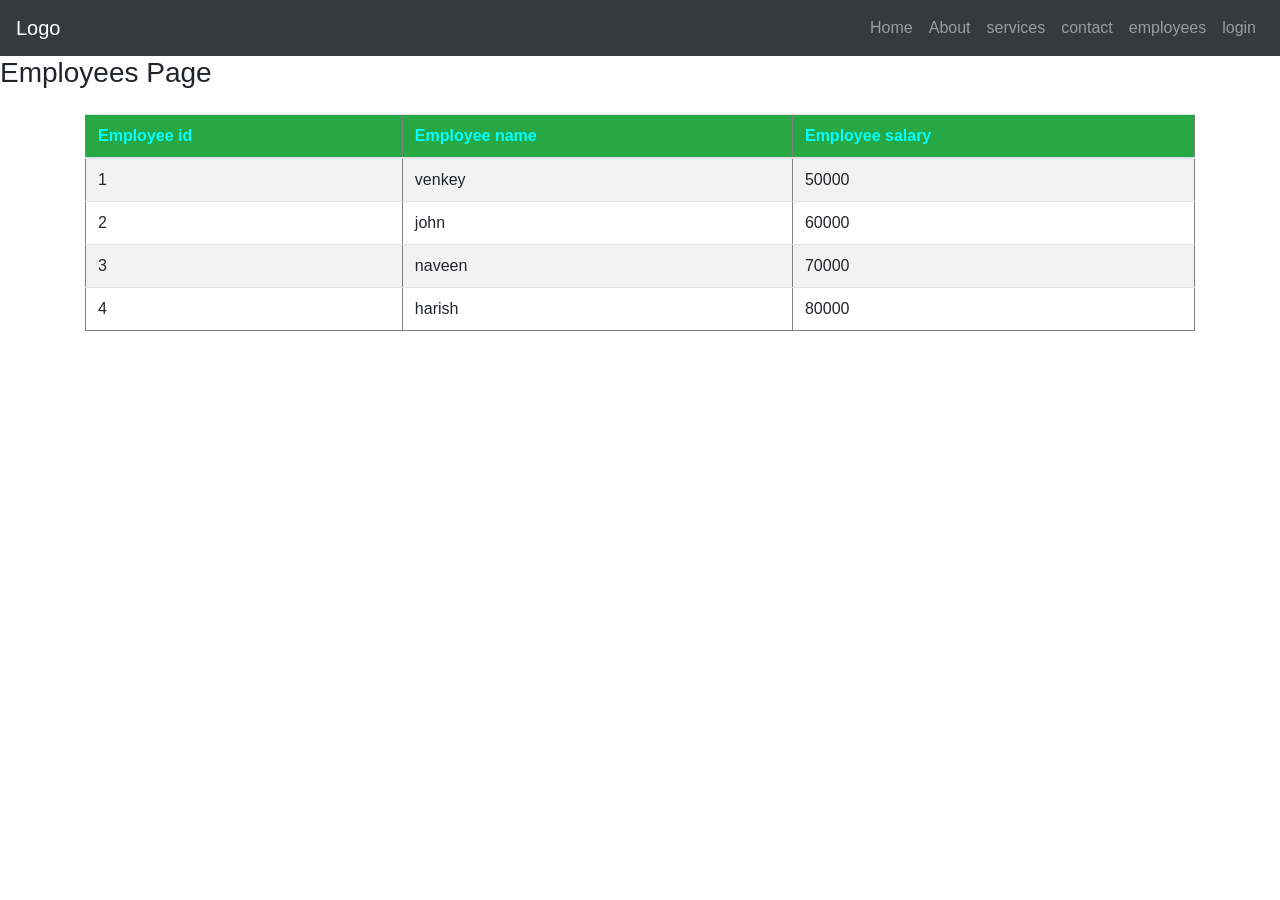
<file: employees.html>
<html>
    <head>
        <link rel="stylesheet" href="./bs.css">
         <style>
                .text-gold{
                    color:aqua
                }
                </style>
    </head>
    <body>
        <nav class="navbar navbar-dark bg-dark navbar-expand-lg">
            <a href="./index.html" class="navbar-brand">Logo</a>
            <div class="ml-auto">
                <ul class="navbar-nav">
                    <li><a href="./index.html" class="nav-link">Home</a></li>
                    <li><a href="./about.html" class="nav-link">About</a></li>
                    <li><a href="./services.html" class="nav-link">services</a></li>
                    <li><a href="./contact.html" class="nav-link">contact</a></li>
                    <li><a href="./employees.html" class="nav-link">employees</a></li>
                    <li><a href="./login.html" class="nav-link">login</a></li>
                </ul>
            </div>
        </nav>
        <div>
            <h3>Employees Page</h3>
        </div>
        <div class="container">
            <div class="row">
                <div class="col-12">
<table class="table">
    <table border="1" class="table table-striped table-hover">
    <thead class="bg-success text-gold">
    <tr>
            <th>Employee id</th>
            <th>Employee name</th>
            <th>Employee salary</th>
        </tr>
    </thead>
<tr>
    <td>1</td>
    <td>venkey</td>
    <td>50000</td>
</tr>
<tr>
    <td>2</td>
    <td>john</td>
    <td>60000</td>
</tr>
<tr>
    <td>3</td>
    <td>naveen</td>
    <td>70000</td>
</tr>
<tr>
    <td>4</td>
    <td>harish</td>
    <td>80000</td>
</tr>
</body>
</html>
</file>
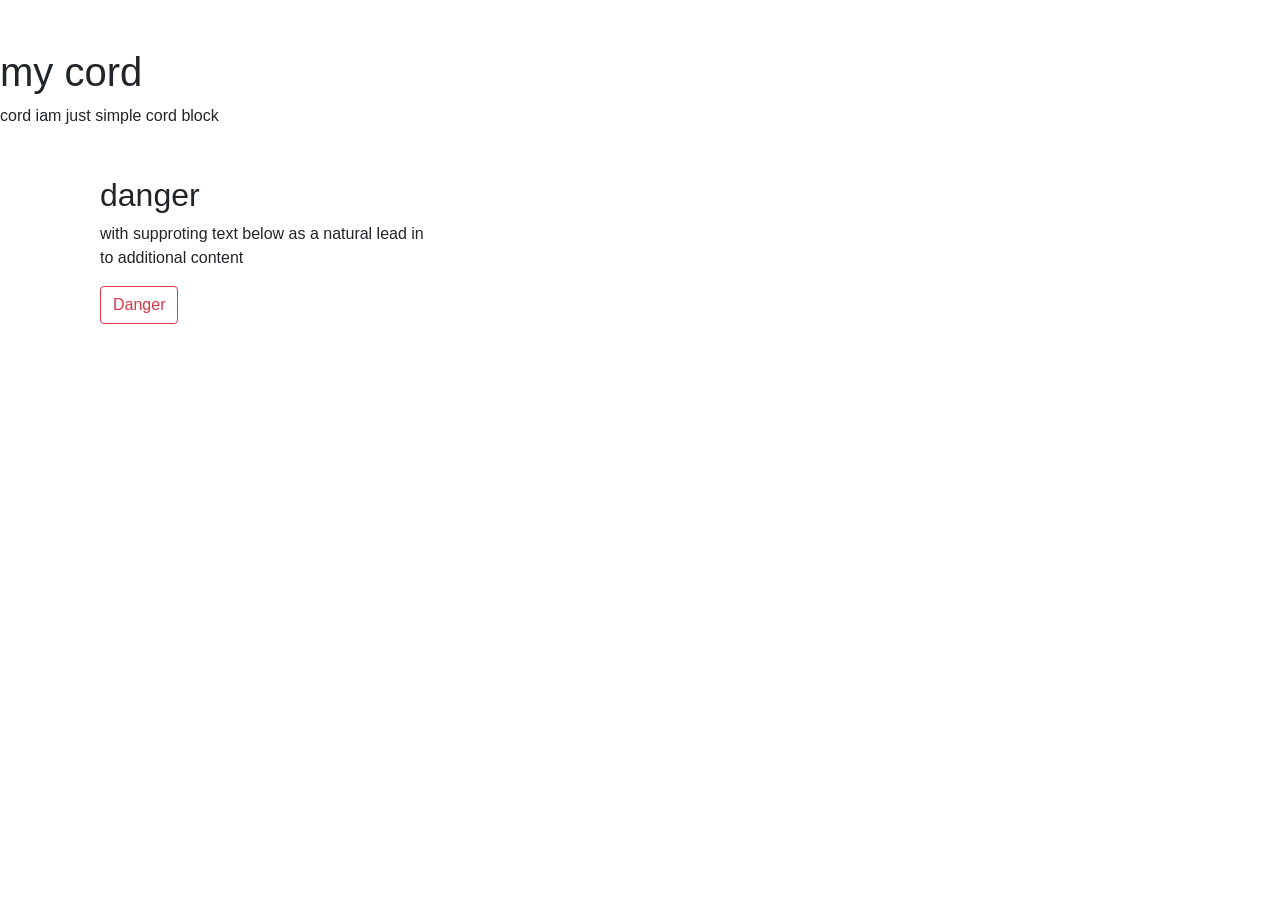
<file: ex.html>
<html>
    <head>
    
        <link rel="stylesheet" href="bs.css">
        <style>
          .text-gold {
            color: aqua;
            }
        </style>
        <body>
            <div class="container mt-5">
                <div class="col-4">

                </div>
            </div>

                <div class="cord" style="width: auto;">
                    <div class="body">
                        <h1 class="cord-titile">my cord</h1>
                        <p>cord iam just simple cord block</p>
                    
                    </div>
                </div>
                <div class="container mt-5">
                    <div class="col-4">
                        <div class="cord" style="width: auto;">
                            <div class="body">
                                <h2 class="cord-title">danger</h2>
                                <p>with supproting text below as a natural lead in to additional content</p>
                                <button class="btn btn-outline-danger">Danger</button>
                            </div>
                        </div>
                    </div>
                </div>

                </div>
            </div>
            </div>
        </body>
    </head>
</html>
</file>
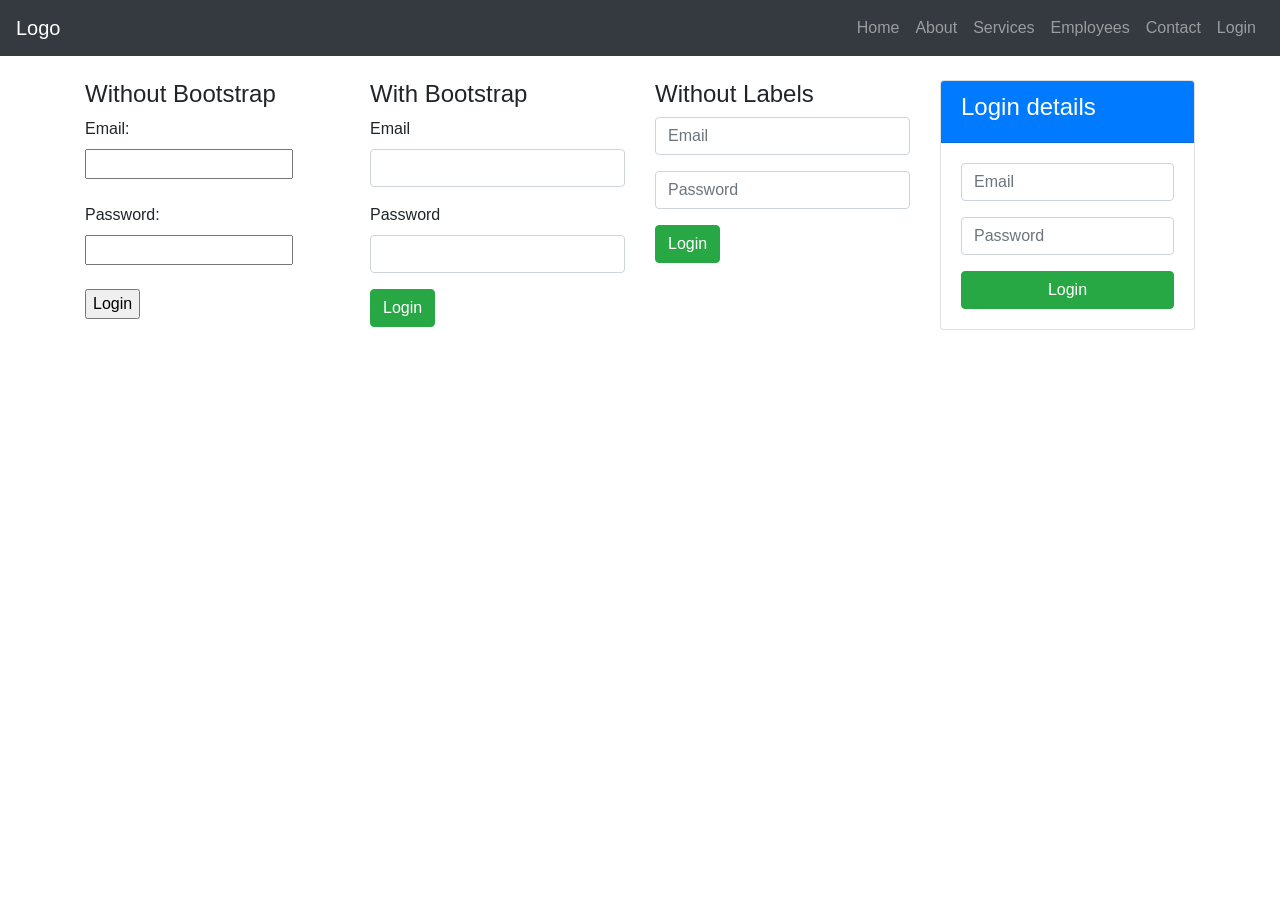
<file: login.html>
<!DOCTYPE html>
<html>
<head>
    <title>Login Forms</title>
    <link rel="stylesheet" href="./bs.css">
</head>

<body>

    <!-- Navbar -->
    <nav class="navbar navbar-dark bg-dark navbar-expand-lg">
        <a href="./index.html" class="navbar-brand">Logo</a>

        <div class="ml-auto">
            <ul class="navbar-nav">
                <li><a href="./index.html" class="nav-link">Home</a></li>
                <li><a href="./about.html" class="nav-link">About</a></li>
                <li><a href="./services.html" class="nav-link">Services</a></li>
                <li><a href="./employees.html" class="nav-link">Employees</a></li>
                <li><a href="./contact.html" class="nav-link">Contact</a></li>
                <li><a href="./login.html" class="nav-link">Login</a></li>
            </ul>
        </div>
    </nav>

    <div class="container mt-4">
       

        <div class="row">

            <div class="col-3">
                <h4>Without Bootstrap</h4>

                <form>
                    <label>Email:</label><br>
                    <input type="text"><br><br>

                    <label>Password:</label><br>
                    <input type="password"><br><br>

                    <input type="submit" value="Login">
                </form>
            </div>

            <!-- 2. With Bootstrap -->
            <div class="col-3">
                <h4>With Bootstrap</h4>

                <form>
                    <div class="form-group">
                        <label>Email</label>
                        <input type="text" class="form-control">
                    </div>

                    <div class="form-group">
                        <label>Password</label>
                        <input type="password" class="form-control">
                    </div>

                    <input type="submit"
                           value="Login"
                           class="btn btn-success">
                </form>
            </div>

            <!-- 3. Without Labels -->
            <div class="col-3">
                <h4>Without Labels</h4>

                <form>
                    <div class="form-group">
                        <input type="text"
                               placeholder="Email"
                               class="form-control">
                    </div>

                    <div class="form-group">
                        <input type="password"
                               placeholder="Password"
                               class="form-control">
                    </div>

                    <input type="submit"
                           value="Login"
                           class="btn btn-success">
                </form>
            </div>

            <!-- 4. Card -->
            <div class="col-3">
                <div class="card">

                    <div class="card-header bg-primary text-white">
                        <h4> Login details</h4>
                    </div>

                    <div class="card-body">
                        <form>

                            <div class="form-group">
                                <input type="text"
                                       placeholder="Email"
                                       class="form-control">
                            </div>

                            <div class="form-group">
                                <input type="password"
                                       placeholder="Password"
                                       class="form-control">
                            </div>

                            <input type="submit"
                                   value="Login"
                                   class="btn btn-success btn-block">
                        </form>
                    </div>

                </div>
            </div>

        </div>
    </div>

</body>
</html>
</file>
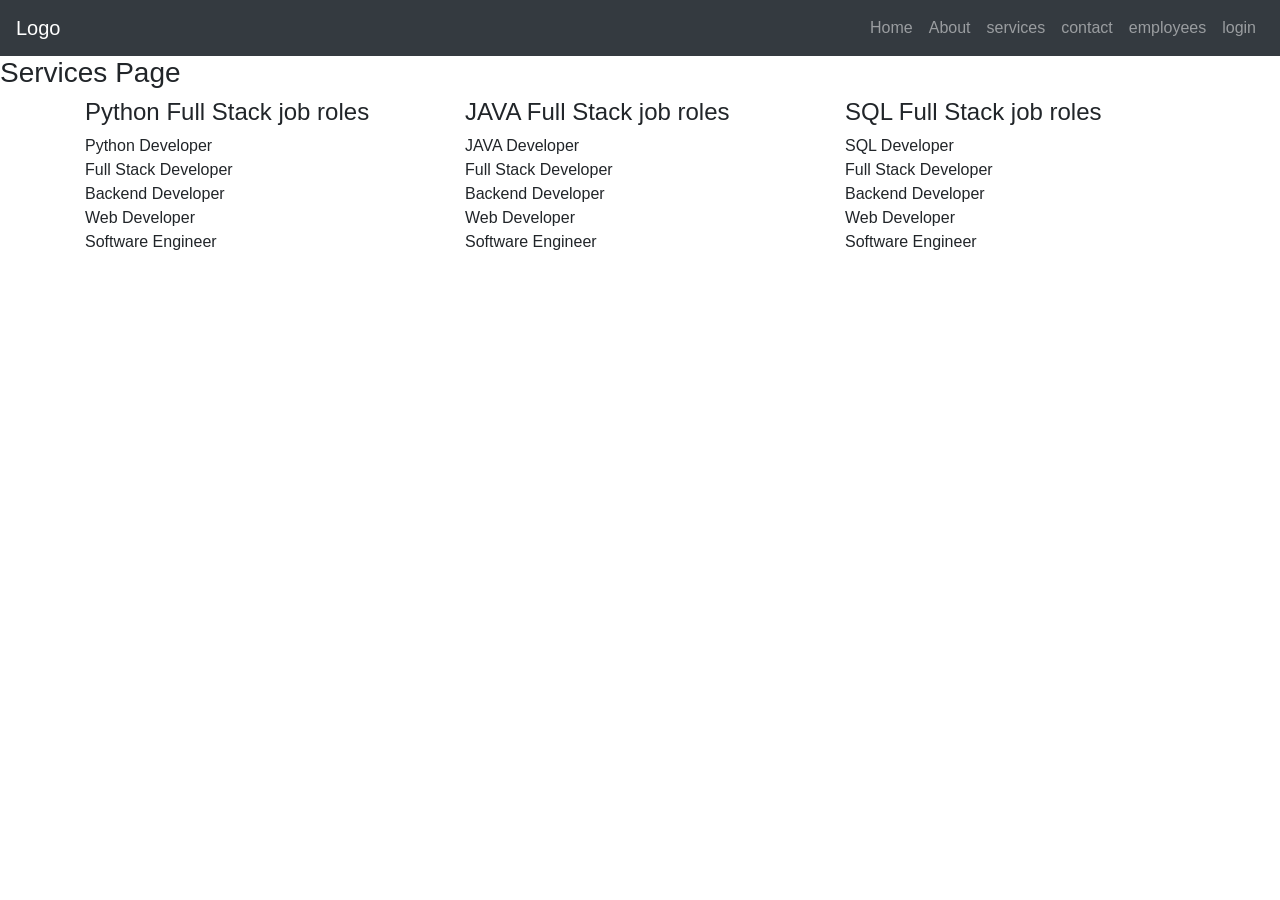
<file: services.html>
<html>
    <head>
        <link rel="stylesheet" href="./bs.css">
    </head>
    <body>
       <nav class="navbar navbar-dark bg-dark navbar-expand-lg">
            <a href="./index.html" class="navbar-brand">Logo</a>
            <div class="ml-auto">
                <ul class="navbar-nav">
                    <li><a href="./index.html" class="nav-link">Home</a></li>
                    <li><a href="./about.html" class="nav-link">About</a></li>
                    <li><a href="./services.html" class="nav-link">services</a></li>
                    <li><a href="./contact.html" class="nav-link">contact</a></li>
                    <li><a href="./employees.html" class="nav-link">employees</a></li>
                    <li><a href="./login.html" class="nav-link">login</a></li>
                </ul>
            </div>
        </nav>
        <div>
            <h3>Services Page</h3>
        </div>
        <div class="container">
            <div class="row">
                <div class="col-4">
                    <h4>Python Full Stack job roles</h4>
                    <p>
                     Python Developer <br>
                     Full Stack Developer<br>
                     Backend Developer<br>
                     Web Developer<br>
                     Software Engineer<br>
             
                    </p>
                </div>
                <div class="col-4">
                    <h4>JAVA Full Stack job roles</h4>
                    <p>
                     JAVA Developer <br>
                     Full Stack Developer<br>
                     Backend Developer<br>
                     Web Developer<br>
                     Software Engineer<br>
             
                    </p>
                </div>
                <div class="col-4">
                    <h4>SQL Full Stack job roles</h4>
                    <p>
                     SQL Developer <br>
                     Full Stack Developer<br>
                     Backend Developer<br>
                     Web Developer<br>
                     Software Engineer<br>
             
                    </p>
            </div>
        </div>
    </body>
</html>
</file>
